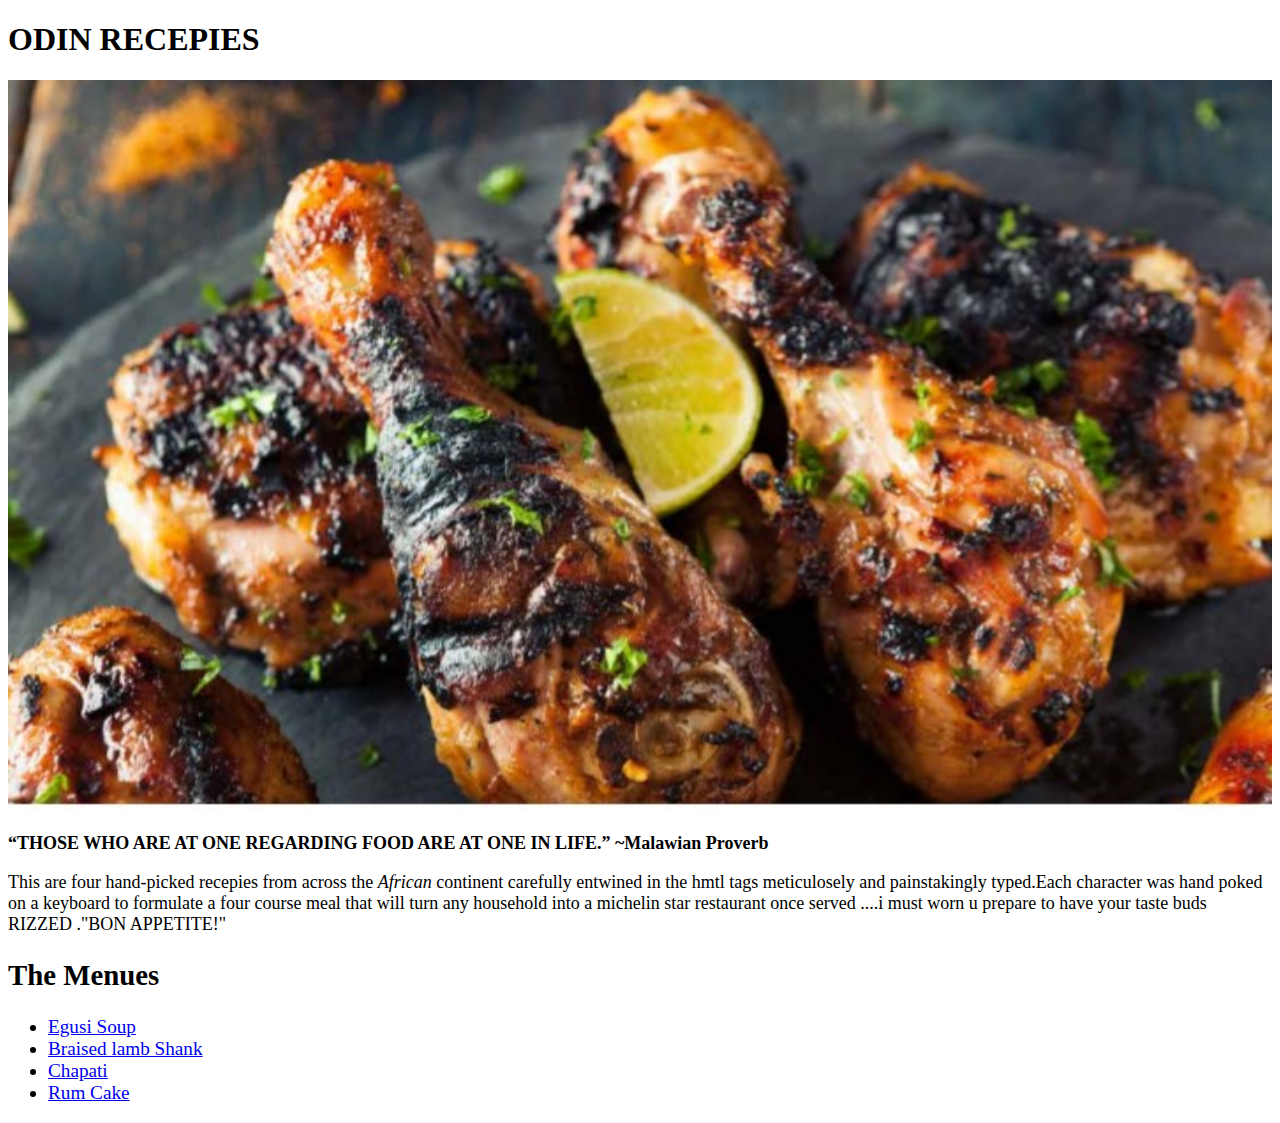
<file: index.html>
<!DOCTYPE html>
<html lang="en">
    <head meta charset="UTF-8">
        <title>Recepies</title>
        <link rel="stylesheet" href="style.css">
    </head>
    <body>
        <h1>ODIN RECEPIES</h1> <!--alighn center-->
        <img id="bckground" src="images/background.jpg"  alt="a nice  lemon grilled chicken"> <!--alighn and size well-->
        <p id="quote">
            <q>THOSE WHO ARE AT ONE REGARDING FOOD ARE AT ONE IN LIFE.</q> ~Malawian Proverb
        </p>
        <!--preText-->
        <div id="pretext">
            <P>
            This are four hand-picked recepies from across the <i>African</i> continent carefully entwined in the hmtl tags
            meticulosely and painstakingly typed.Each character was hand poked on a keyboard to 
            formulate a four course meal that will turn any  household into a michelin star restaurant
            once served ....i must worn u prepare to have your taste buds RIZZED ."BON APPETITE!"  
            </P>
        </div>
        <!--endOf_pretext-->

        <!--menues-->
        <div id="menues">
            <h2> The Menues</h2>
            <ul>
            <li><a href="./recepies/recepie.html" target="_blank" rel="noreferrer noopener">Egusi Soup</a></li>
            <li><a href="./recepies/recepie2.html" target="_blank" rel="noreferrer noopener">Braised lamb Shank</a></li>
            <li><a href="./recepies/recepie3.html" target="_blank" rel="noreferrer noopener">Chapati</a></li>
            <li><a href="./recepies/recepie4.html" target="_blank" rel="noreferrer noopener">Rum Cake</a></li>
            </ul>
        </div>
        <!--endOf_menues-->
    </body>
</html>
<!--handle image size page responsiveness-->
<!--find way of making the image in back ground with text above -->
</file>
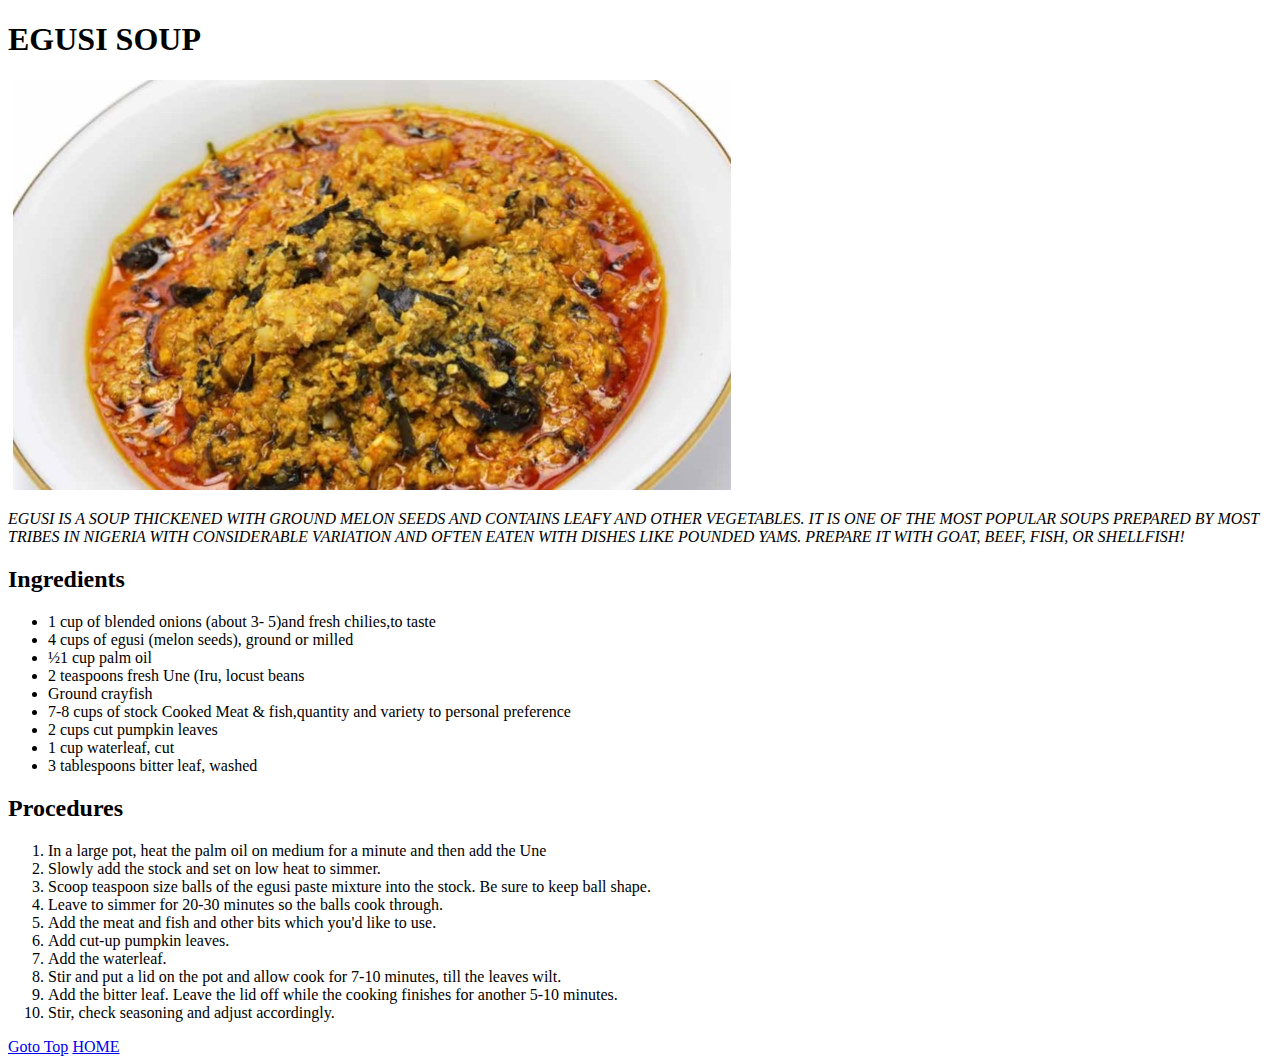
<file: recepies/recepie.html>
<!DOCTYPE html>
<html lang="en">
<head>
    <meta charset="UTF-8">
    <title>EgusiSoup</title>
</head>
<body>
    <h1>EGUSI SOUP</h1>
    <img src="../images/egusisoup.jpg" height="" width="">
    <div class="pretext">
        <p><em>EGUSI IS A SOUP THICKENED WITH GROUND MELON SEEDS AND CONTAINS LEAFY AND OTHER VEGETABLES. 
                IT IS ONE OF THE MOST POPULAR SOUPS PREPARED BY MOST TRIBES IN NIGERIA WITH 
                CONSIDERABLE VARIATION AND OFTEN EATEN WITH DISHES LIKE POUNDED YAMS.
                PREPARE IT WITH GOAT, BEEF, FISH, OR SHELLFISH!</em></p><!--intro-->
    </div>

    <div class="ingredients">
        <h2>Ingredients</h2>
        <ul>
            <li>1 cup of blended onions (about 3- 5)and fresh chilies,to taste</li>
            <li>4 cups of egusi (melon seeds), ground or milled</li>
            <li>½1 cup palm oil</li>
            <li>2 teaspoons fresh Une (Iru, locust beans</li>
            <li>Ground crayfish</li>
            <li>7-8 cups of stock Cooked Meat & fish,quantity and variety to personal preference</li>
            <li>2 cups cut pumpkin leaves</li>
            <li>1 cup waterleaf, cut</li>
            <li>3 tablespoons bitter leaf, washed</li>
        </ul>
    </div>
    <div class="procedures">
        <h2>Procedures</h2>
        <ol>
            <li>In a large pot, heat the palm oil on medium for a minute and then add the Une</li>
            <li>Slowly add the stock and set on low heat to simmer.</li>
            <li>Scoop teaspoon size balls of the egusi paste mixture into the stock. Be sure to keep ball shape.</li>
            <li> Leave to simmer for 20-30 minutes so the balls cook through.</li>
            <li>Add the meat and fish and other bits which you'd like to use.</li>
            <li>Add cut-up pumpkin leaves.</li>
            <li>Add the waterleaf.</li>
            <li>Stir and put a lid on the pot and allow cook for 7-10 minutes, till the leaves wilt.</li>
            <li>Add the bitter leaf. Leave the lid off while the cooking finishes for another 5-10 minutes.</li>
            <li>Stir, check seasoning and adjust accordingly.</li>
        </ol>
    </div>
    <a href="#TOP">Goto Top</a>
    <a href="../index.html" target="_parent" rel="noreferrer noopener">HOME</a>
</body>
</html>
</file>
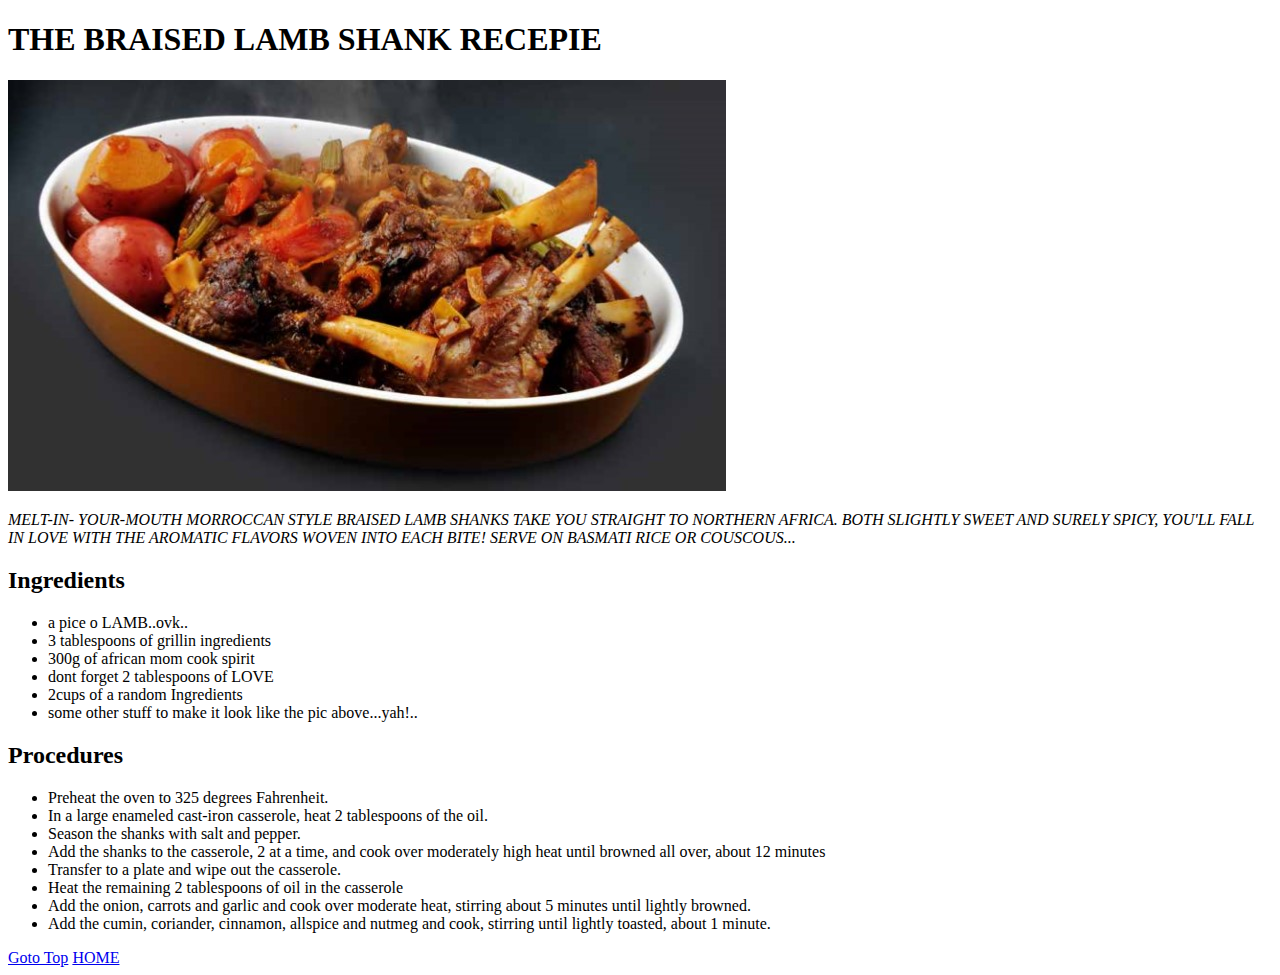
<file: recepies/recepie2.html>
<!DOCTYPE html>
<html lang="en">
<head>
    <meta charset="UTF-8">
    <title>braisedLamb</title>
</head>
<body>
    <h1>THE BRAISED LAMB SHANK RECEPIE</h1>
    <img src="../images/braisedLamb.jpg" height="" width="">
    
    <div class="pretext">
        <p><em>MELT-IN- YOUR-MOUTH MORROCCAN STYLE BRAISED LAMB SHANKS TAKE YOU STRAIGHT TO NORTHERN AFRICA. 
            BOTH SLIGHTLY SWEET AND SURELY SPICY, YOU'LL FALL IN LOVE WITH THE AROMATIC FLAVORS WOVEN INTO EACH BITE! 
            SERVE ON BASMATI RICE OR COUSCOUS...</em></p>
    </div>

    <div class="ingredients">
        <h2>Ingredients</h2>
        <ul>
            <li>a pice o LAMB..ovk..</li>
            <li>3 tablespoons of grillin ingredients</li>
            <li> 300g of african mom cook spirit</li>
            <li>dont forget 2 tablespoons of LOVE</li>
            <li>2cups of a random Ingredients</li>
            <li>some other stuff to make it look like the pic above...yah!..</li>
        </ul>
    </div>

    <div class="prucedures">
        <h2>Procedures</h2>
        <ul>
            <li>Preheat the oven to 325 degrees Fahrenheit.</li>
            <li>In a large enameled cast-iron casserole, heat 2 tablespoons of the oil.</li>
            <li>Season the shanks with salt and pepper.</li>
            <li> Add the shanks to the casserole, 2 at a time, and cook 
                over moderately high heat until browned all over, about 12 minutes </li>
            <li>Transfer to a plate and wipe out the casserole.</li>
            <li>Heat the remaining 2 tablespoons of oil in the casserole</li>
            <li>Add the onion, carrots and garlic and cook over moderate heat, 
                stirring about 5 minutes until lightly browned.</li>
            <li> Add the cumin, coriander, cinnamon, allspice and nutmeg and cook, 
            stirring until lightly toasted, about  1 minute.</li>
        </ul>
    </div>

    <a href="#TOP">Goto Top</a>
    <a href="../index.html" target="_parent" rel="noreferrer noopener">HOME</a>
</body>
</html>
</file>
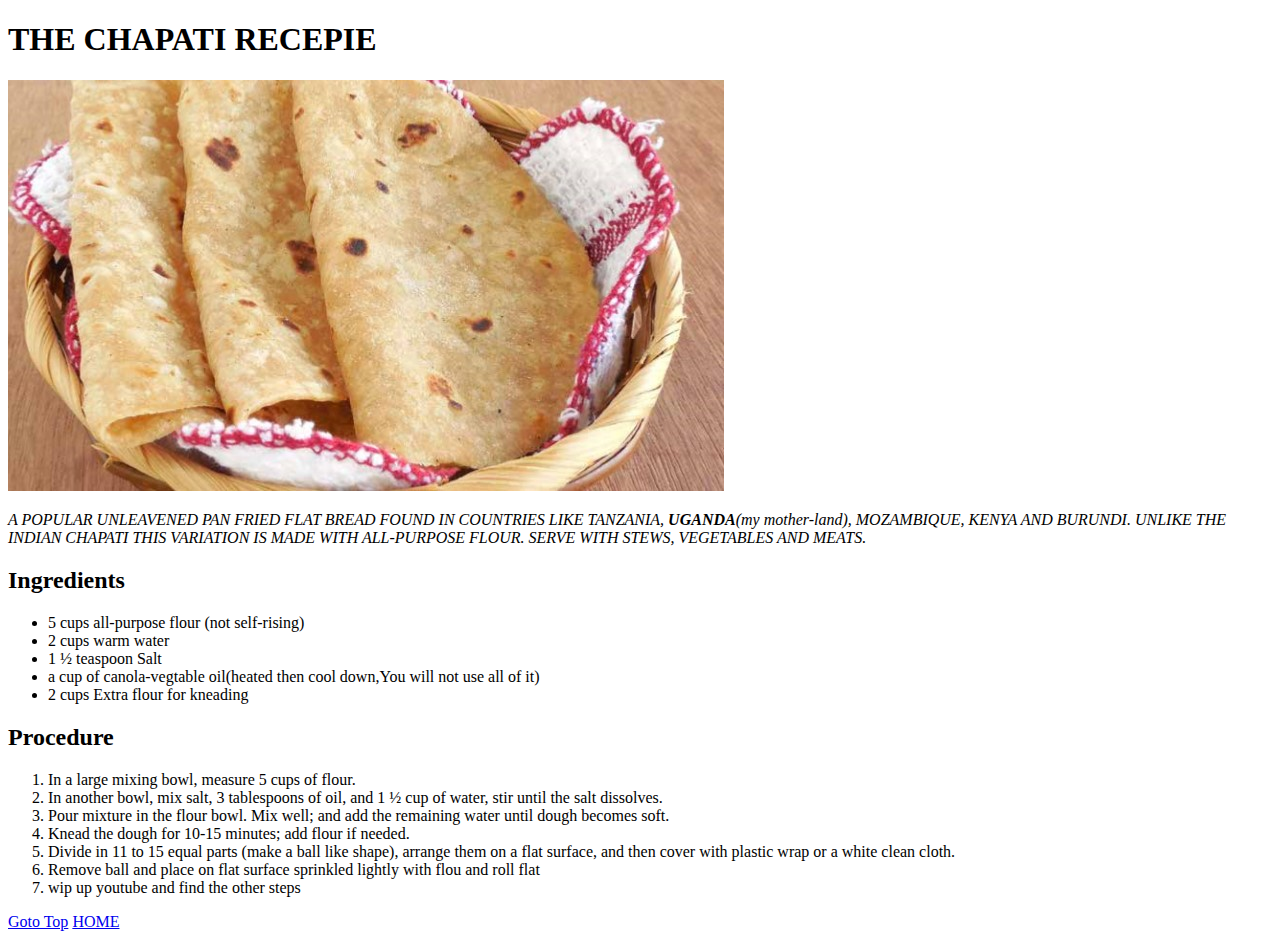
<file: recepies/recepie3.html>
<!DOCTYPE html>
<html lang="en">
<head>
    <meta charset="UTF-8">
    <title>Chapati</title>
</head>
<body>
    <h1>THE CHAPATI RECEPIE</h1>
    <img src="../images/chapati.jpg" height="" width="">

    <div class="pretext">
        <p><em>A POPULAR UNLEAVENED PAN FRIED FLAT BREAD FOUND IN COUNTRIES LIKE TANZANIA, 
            <b>UGANDA</b>(my mother-land), MOZAMBIQUE, KENYA AND BURUNDI. 
            UNLIKE THE INDIAN CHAPATI THIS VARIATION IS MADE WITH ALL-PURPOSE FLOUR.
            SERVE WITH STEWS, VEGETABLES AND MEATS.</em></p>
    </div>

    <div class="ingredients">
    <h2>Ingredients</h2>
        <ul>
            <li>5 cups all-purpose flour (not self-rising)</li>
            <li>2 cups warm water</li>
            <li>1 ½ teaspoon Salt</li>
            <li>a cup of canola-vegtable oil(heated then cool down,You will not use all of it)</li>
            <li>2 cups Extra flour for kneading</li>
        </ul>
    </div>

   <div class="procedures">
        <h2>Procedure</h2>
        <ol>
            <li>In a large mixing bowl, measure 5 cups of flour. </li>
            <li>In another bowl, mix salt, 3 tablespoons of oil, and 1 ½ cup of water, stir until the salt dissolves.</li>
            <li>Pour mixture in the flour bowl. Mix well; and add the remaining water until dough becomes soft. </li>
            <li>Knead the dough for 10-15 minutes; add flour if needed.</li>
            <li> Divide in 11 to 15 equal parts (make a ball like shape), arrange them on a flat surface, 
                and then cover with plastic wrap or a white clean cloth.</li>
            <li>Remove ball and place on flat surface sprinkled lightly with flou and roll flat</li>
            <li>wip up youtube and find the other steps</li>
        </ol>
   </div>
   
    <a href="#TOP">Goto Top</a>
    <a href="../index.html" target="_parent" rel="noreferrer noopener">HOME</a>
</body>
</html>
</file>
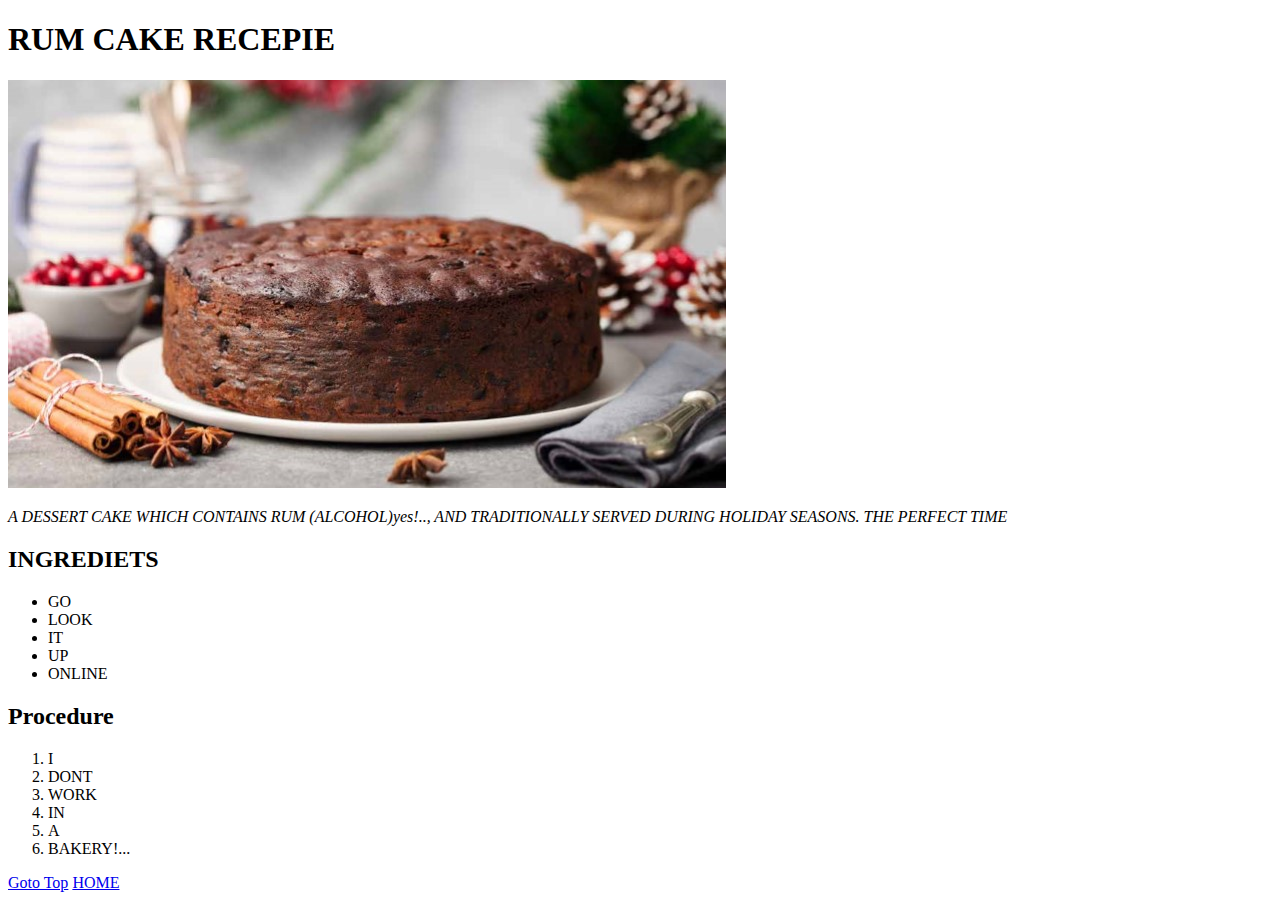
<file: recepies/recepie4.html>
<!DOCTYPE html>
<html lang="en">
<head>
    <meta charset="UTF-8">
    <title>Rum Cake</title>
</head>
<body>
    <h1>RUM CAKE RECEPIE</h1>
    <img src="../images/rumcake.jpg" height="" width="">

    <div class="pretext">
        <p><em>A DESSERT CAKE WHICH CONTAINS RUM (ALCOHOL)yes!.., 
            AND TRADITIONALLY SERVED DURING HOLIDAY SEASONS. THE PERFECT TIME</em></p>
    </div>

    <div class="ingredients">
        <h2>INGREDIETS</h2>
        <ul>
            <li>GO</li>
            <li>LOOK</li>
            <li>IT</li>
            <li>UP</li>
            <li>ONLINE</li>
        </ul>
    </div>

    <div classs="procedures">
        <h2>Procedure</h2>
        <ol>
            <li>I</li>
            <li>DONT</li>
            <li>WORK</li>
            <li>IN</li>
            <li>A</li>
            <li>BAKERY!...</li>
        </ol>
    </div>

    
    <a href="#TOP">Goto Top</a>
    <a href="../index.html" target="_parent" rel="noreferrer noopener">HOME</a>
</body>
</html>
</file>
<file: style.css>
#bckground {
    height: auto;
    width: 100%;
}
#pretext {
    width: 100%;
    font-size: large;
}

#quote {
    font-weight: bold;
    font-size: large;
}
#menues {
    font-size: larger;
}
</file>
